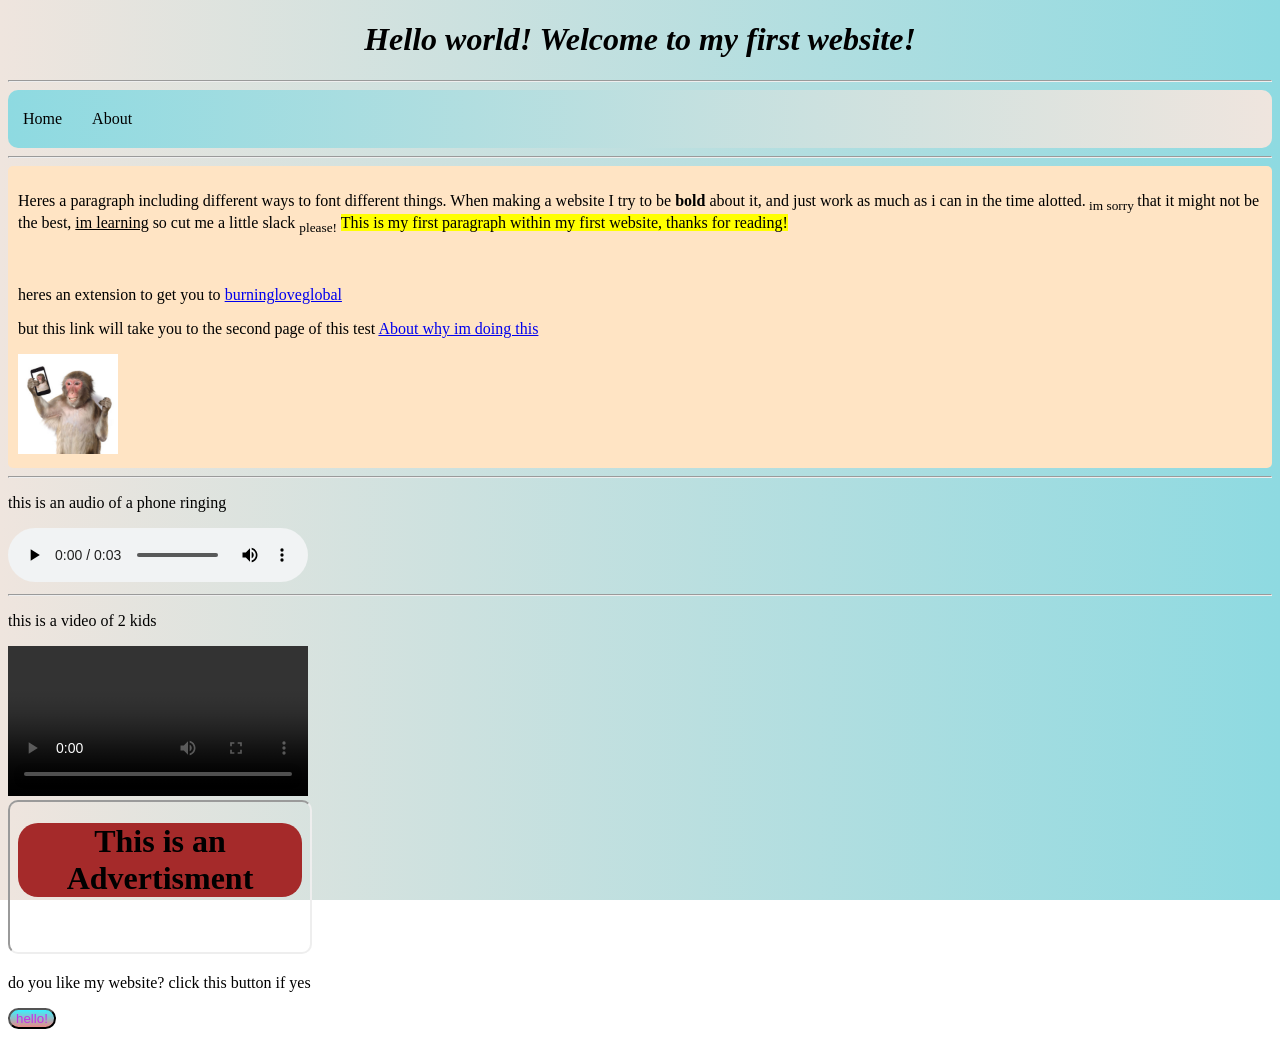
<file: index.html>
<!DOCTYPE html>
<html lang="en">
<head>
    <meta charset="UTF-8">
    <meta name="viewport" content="width=device-width, initial-scale=1.0">
    <title>First Website Test</title>
    <link rel="stylesheet" href="style.css">
<body>
<h1>Hello world! Welcome to my first website!</h1>
<hr>
<nav class="navbar">
<ul>
    <li><a href="index.html">Home</a></li>
    <li><a href="page2.html">About</a></li>

</ul>
</nav>
<main>
<hr>
<div style="background-color: bisque;border-radius: 5px;padding: 10px;">
<p>Heres a paragraph including different ways to font different things. When making a website
    I try to be <b>bold</b> about it, and just work as much as i can in the time alotted.<sub> im sorry </sub>
    that it might not be the best, <ins>im learning</ins> so cut me a little slack <sub>please!</sub>
    <mark>This is my first paragraph within my first website, thanks for reading!</mark></p>
<br>
<!--blank with target means new tab but self means the existing tab your on-->
<p>heres an extension to get you to <a href=https://burningloveglobal.com/ target="_blank" class="custom-link"
    title="this takes you to burning love global!">burningloveglobal</a></p>
<p>but this link will take you to the second page of this test <a href="page2.html" 
    target=_self title="about why im doing this">About why im doing this</a></p>
    <a href="https://en.wikipedia.org/wiki/Monkey">
    <img src="/images/oo aa.jpg" height="100" alt="this is a picture of a monkey" title="monkey is cute">
    </a>
</div>
    <hr>
    <p>this is an audio of a phone ringing</p>
    <audio controls src="Phone Ringing.mp3" ></audio>
    <hr>
    <p>this is a video of 2 kids</p>
    <video controls src="making my way.mp4" width="300"></video>
    <br>
<iframe src="ad.html" style="margin: 0cm;border-radius: 10px;"></iframe>
<p>do you like my website? click this button if yes</p>
<a href="https://www.youtube.com/watch?v=dQw4w9WgXcQ">
<button style="border-radius:1000px;color: rgb(198, 47, 232);background:linear-gradient( rgb(60, 239, 255), rgb(234, 137, 137))">hello!</button>
</a>
<br>
<br>
</main>
</body>
</html>
</file>
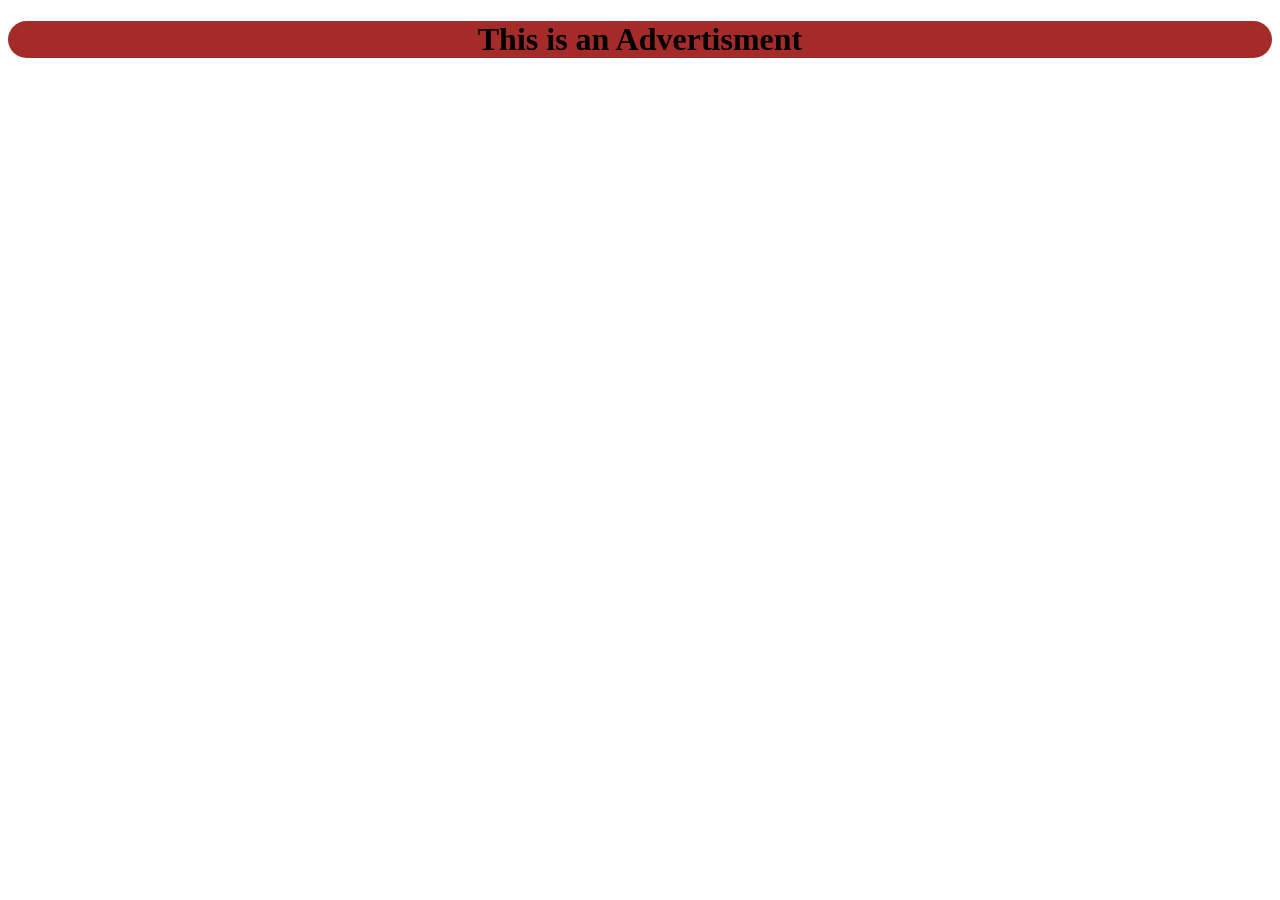
<file: ad.html>
<!DOCTYPE html>
<html lang="en">
<head>
    <meta charset="UTF-8">
    <meta name="viewport" content="width=device-width, initial-scale=1.0">
    <title>Document</title>
</head>
<body>
    <h1 style="background-color: brown;border-radius: 20px;" align="center"><span style="color: black;">This is an Advertisment</span></h1>
</body>
</html>
</file>
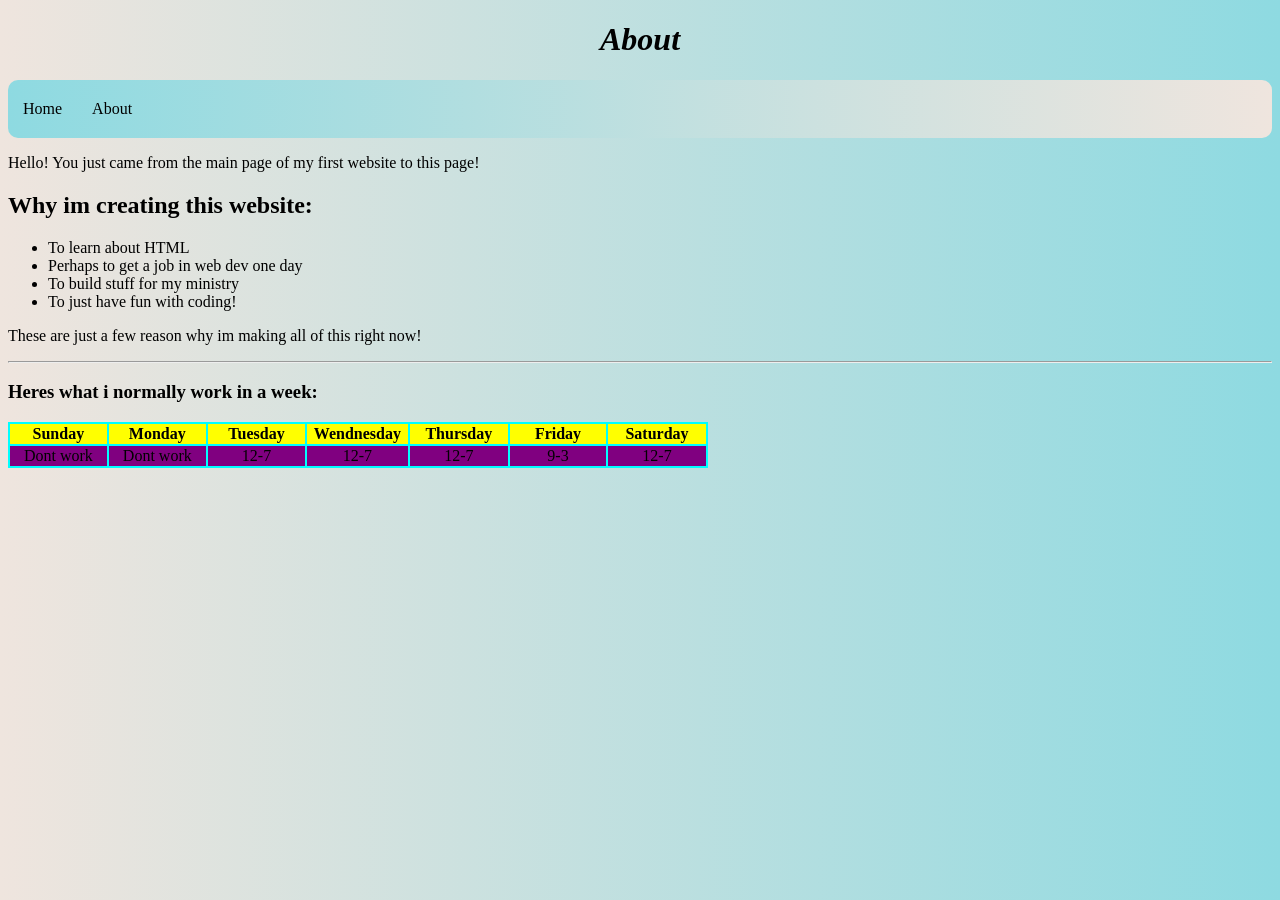
<file: page2.html>
<!DOCTYPE html>
<html lang="en">
<head>
    <meta charset="UTF-8">
    <meta name="viewport" content="width=device-width, initial-scale=1.0">
    <title>About why im doing this</title>
    <link rel="stylesheet" href="style.css">

</head>
<body style="background-color: rgb(255, 227, 227);">
    <h1>About</h1>
    <nav class="navbar">
        <ul>
            <li><a href="index.html">Home</a></li>
            <li><a href="page2.html">About</a></li>
        
        </ul>
        </nav>
    <p>Hello! You just came from the main page of my first website to this page!</p>
    <h2>Why im creating this website:</h2>
    <ul>
        <li>To learn about HTML</li>
        <li>Perhaps to get a job in web dev one day</li>
        <li>To build stuff for my ministry</li>
        <li>To just have fun with coding!</li>
    </ul>
    <p>These are just a few reason why im making all of this right now!</p>
    <hr>
    <h3>Heres what i normally work in a week:</h3>
    <table  width="700">
        <tr bgcolor="yellow" >
            <th width="100">Sunday</th>
            <th width="100">Monday</th>
            <th width="100">Tuesday</th>
            <th width="100">Wendnesday</th>
            <th width="100">Thursday</th>
            <th width="100">Friday</th>
            <th width="100">Saturday</th>

        </tr>
        <tr class="description" bgcolor="purple" align="center">
            <td>Dont work</td>
            <td>Dont work</td>
            <td>12-7</td>
            <td>12-7</td>
            <td>12-7</td>
            <td>9-3</td>
            <td>12-7</td>
        </tr>
    </table>
</body>
</html>
</file>
<file: style.css>
body{
    background: linear-gradient(to left,rgb(142, 218, 225), rgb(239, 229, 222));
    background-repeat: no-repeat;
    background-attachment: fixed;
    }

    h1{
        font-style: italic;
        text-align: center;
    }
.navbar ul{
    list-style-type: none;
    background: linear-gradient(to right,rgb(142, 218, 225), rgb(239, 229, 222));
    padding: 10px 0;
    margin: 0px;
    overflow: hidden;
    border-radius: 10px;
}
.navbar a{
    color: black;
    text-decoration: none;
    padding: 10px 15px;
    display: block;
    text-align: center;
    transition: all 0.3s ease;
}
.navbar a:hover{
    background-color: rgb(44, 88, 222);border-radius: 5px;
}
.navbar li{
    float: left;
}
table{
    background-color: aqua;
}
</file>
